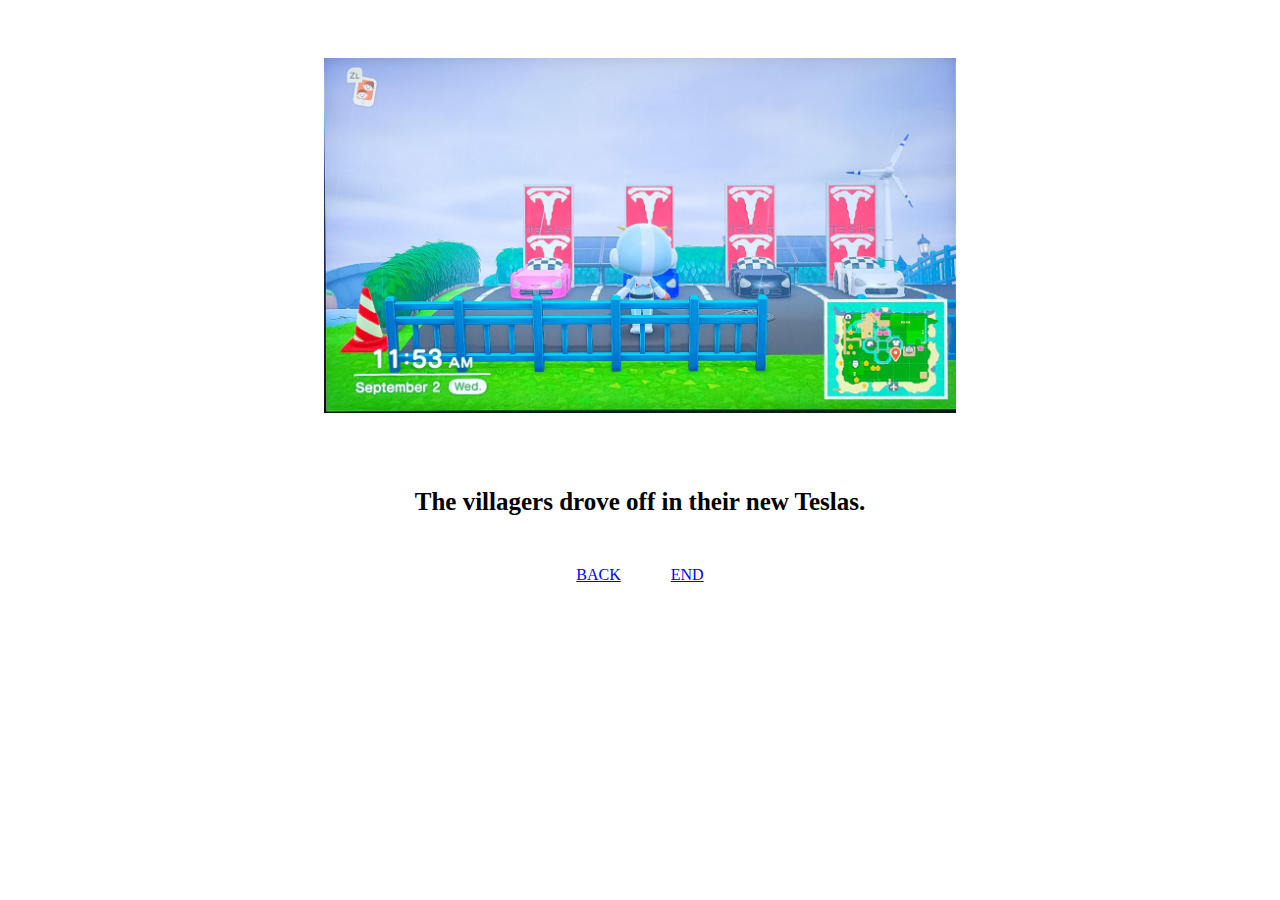
<file: pagethree.html>
<!DOCTYPE html>
<html lang="en">
<head>
  <meta charset="UTF-8">
  <meta name="viewport" content="width=device-width, initial-scale=1.0">
  <title>pagethree</title>
    <link href="style.css" rel="stylesheet" type="text/css" />

</head>
<body>
   <img src="images/teslas">
    <p>The villagers drove off in their new Teslas.</p>
    <div class="buttons">
    <a href="pagetwo.html">BACK</a>
    <a href="index.html">END</a>
    </div>
</body>
</html>
</file>
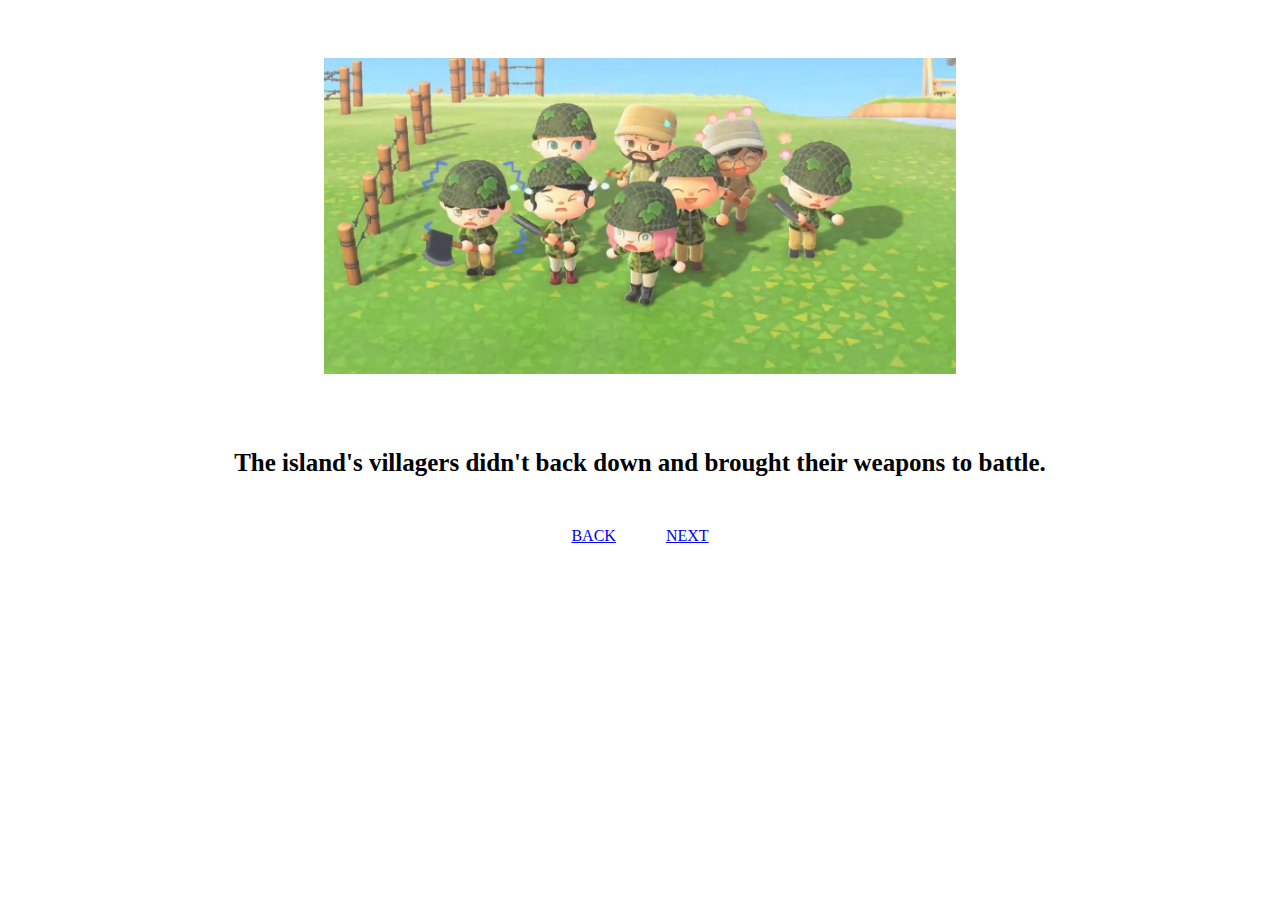
<file: pagetwo.html>
<!DOCTYPE html>
<html lang="en">
<head>
  <meta charset="UTF-8">
  <meta name="viewport" content="width=device-width, initial-scale=1.0">
  <title>pagetwo</title>
  <link href="style.css" rel="stylesheet" type="text/css" />
</head>
<body>
  <img src="images/army">
    <p>The island's villagers didn't back down and brought their weapons to battle.</p>
    <div class="buttons">
    <a href="index.html">BACK</a>
    <a href="pagethree.html">NEXT</a>
</div>
</body>
</html>
</file>
<file: style.css>
*{
  align-items: center;
}
h1{
  font-size: 50px;
  display: block;
  text-align: center;
}
p{
  display: block;
  text-align: center;
  font-size: 25px;
  font-weight: bold;
}
img{
  width: 50%;
  height: 100%;
  display: block;
  margin: auto;
  padding-top: 50px;
  padding-bottom: 50px;
}
.buttons{
  display: flex;
  justify-content: center;
}
.buttons a{
  margin: 25px;
}
a{
  display: block;
  text-align: center;
  margin: 25px;
}
</file>
